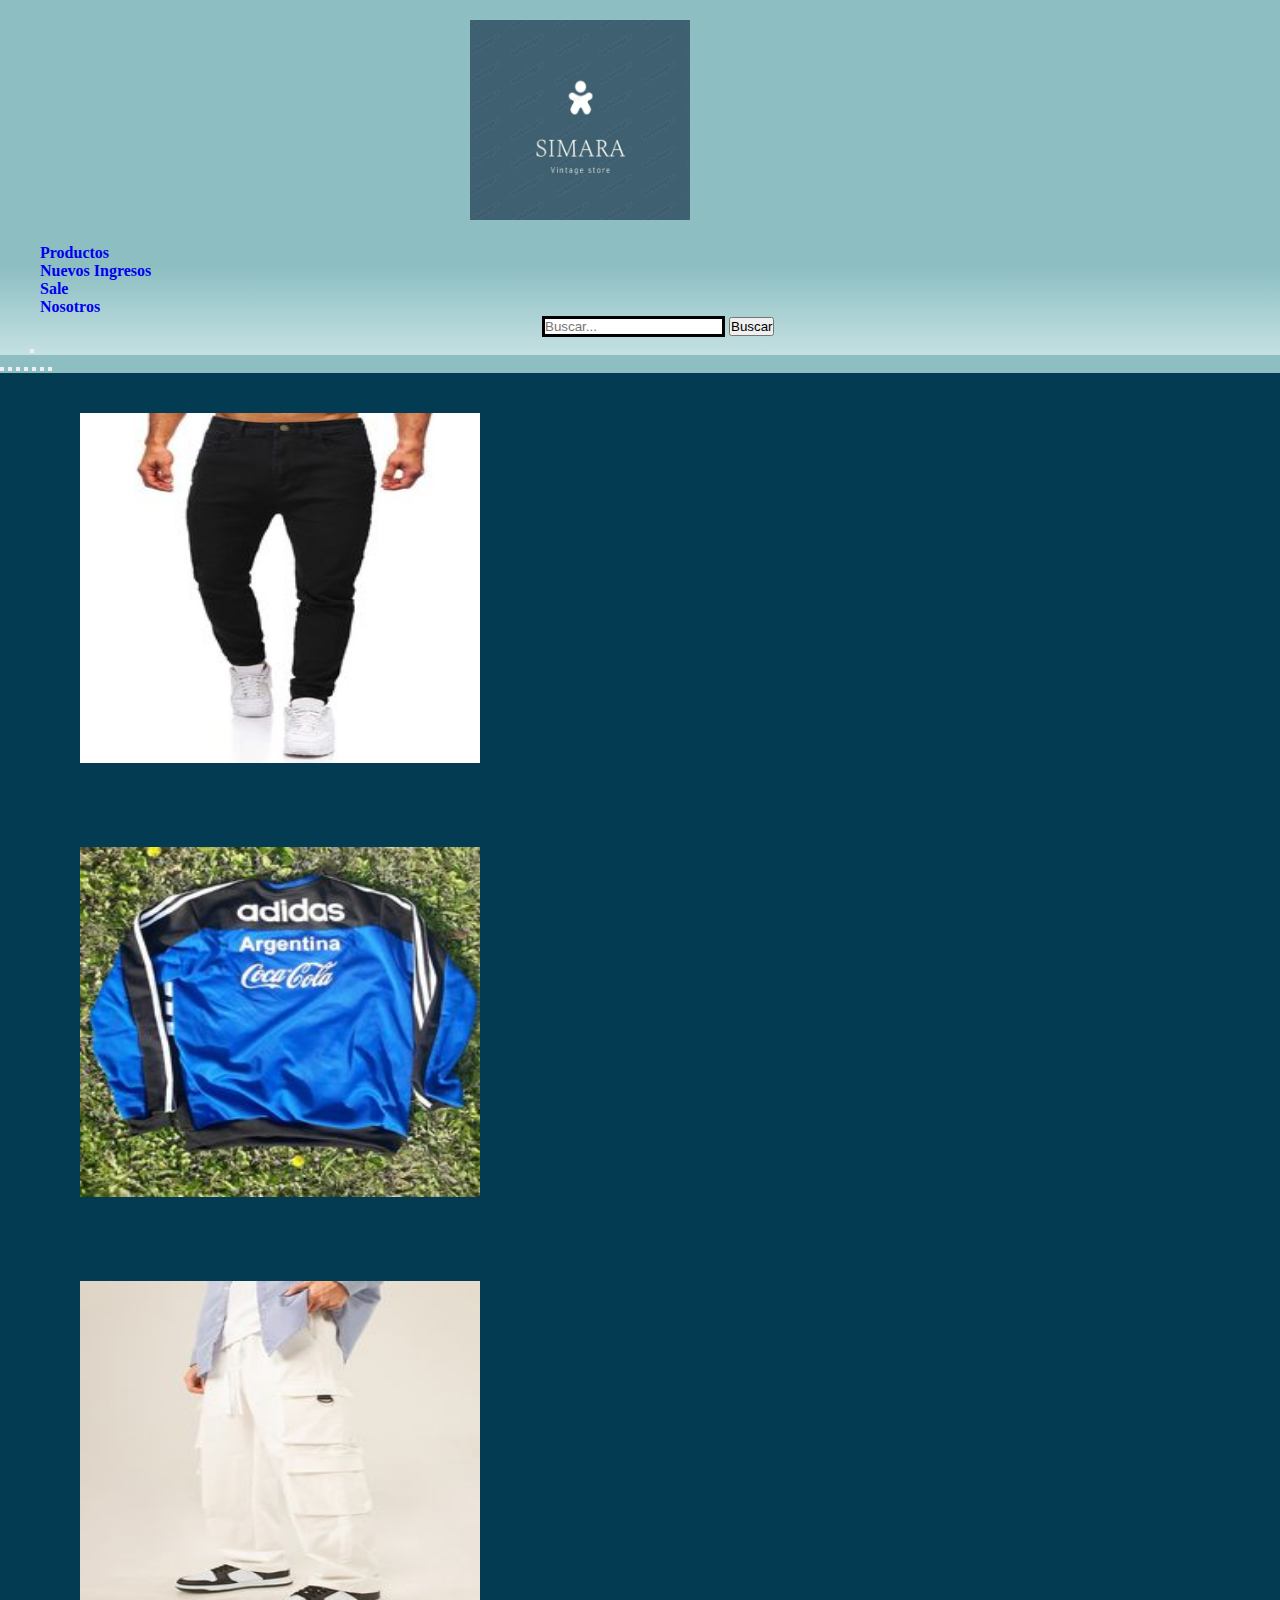
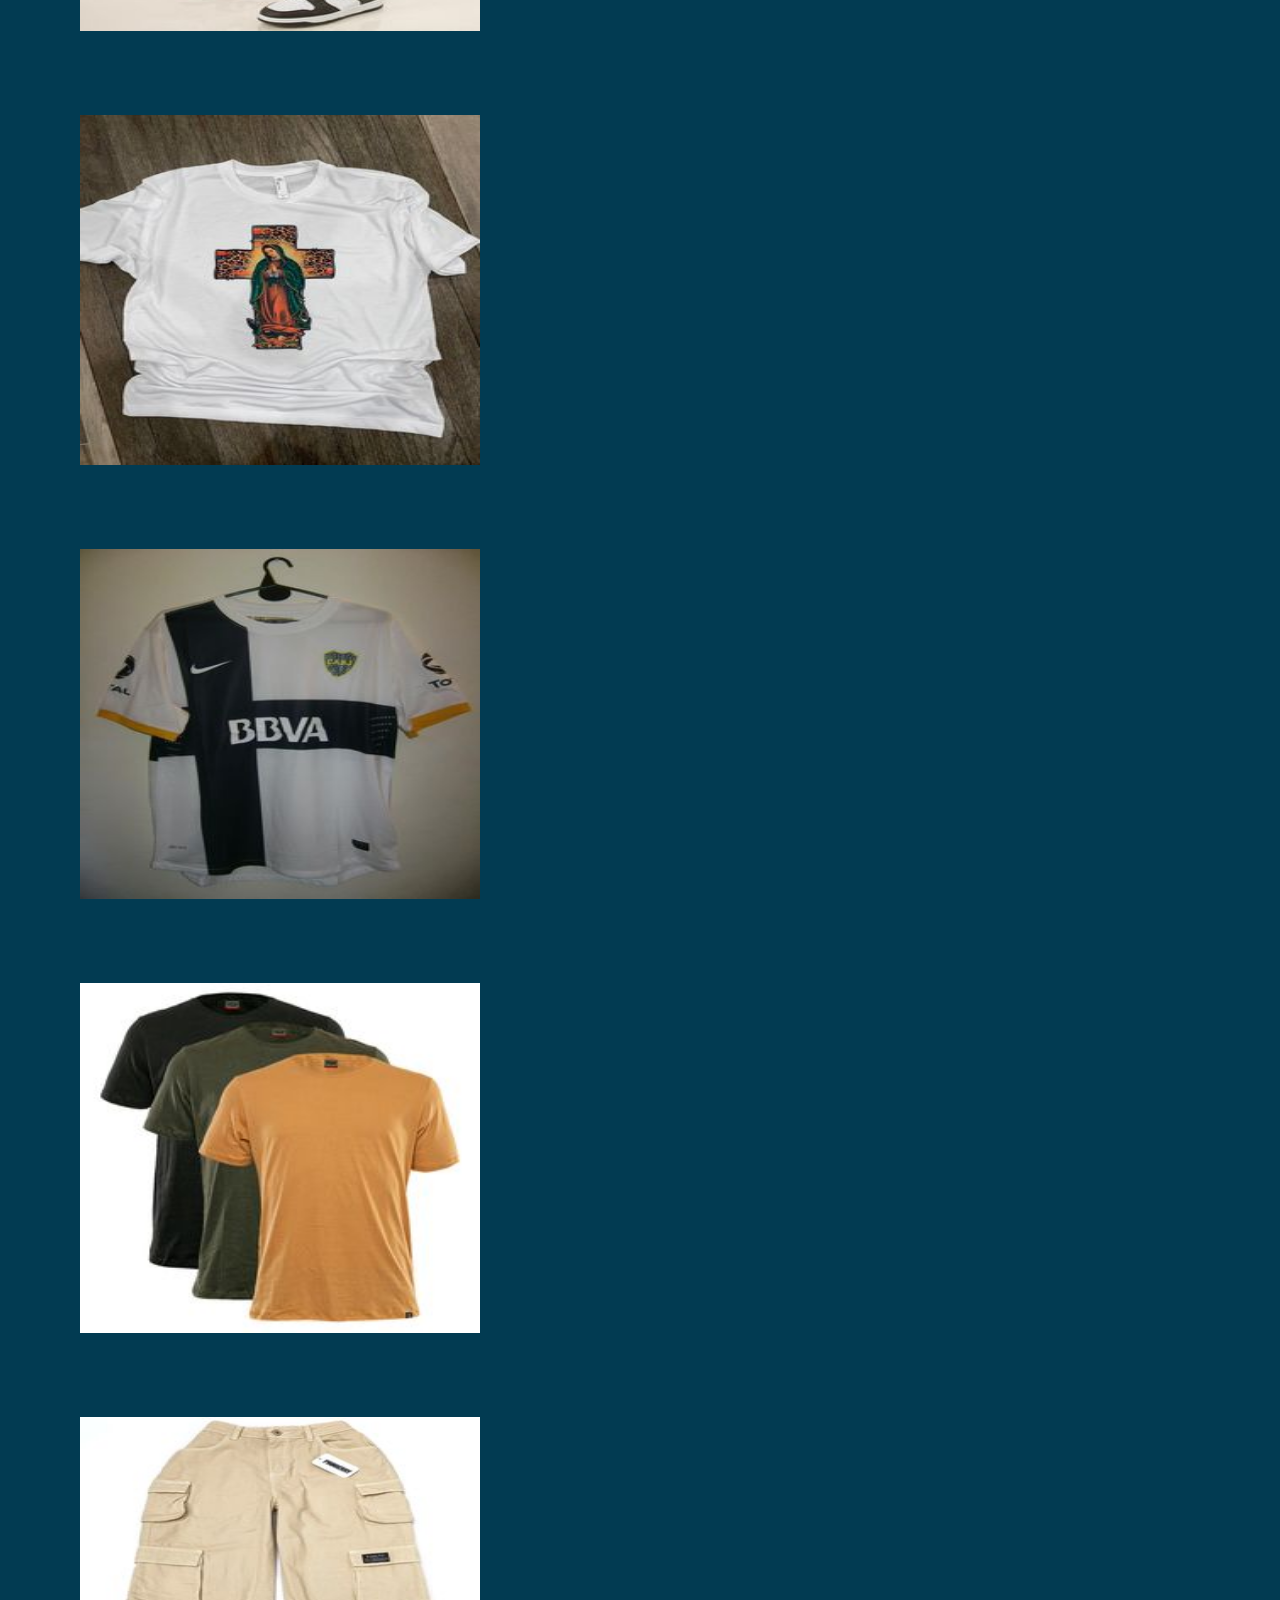
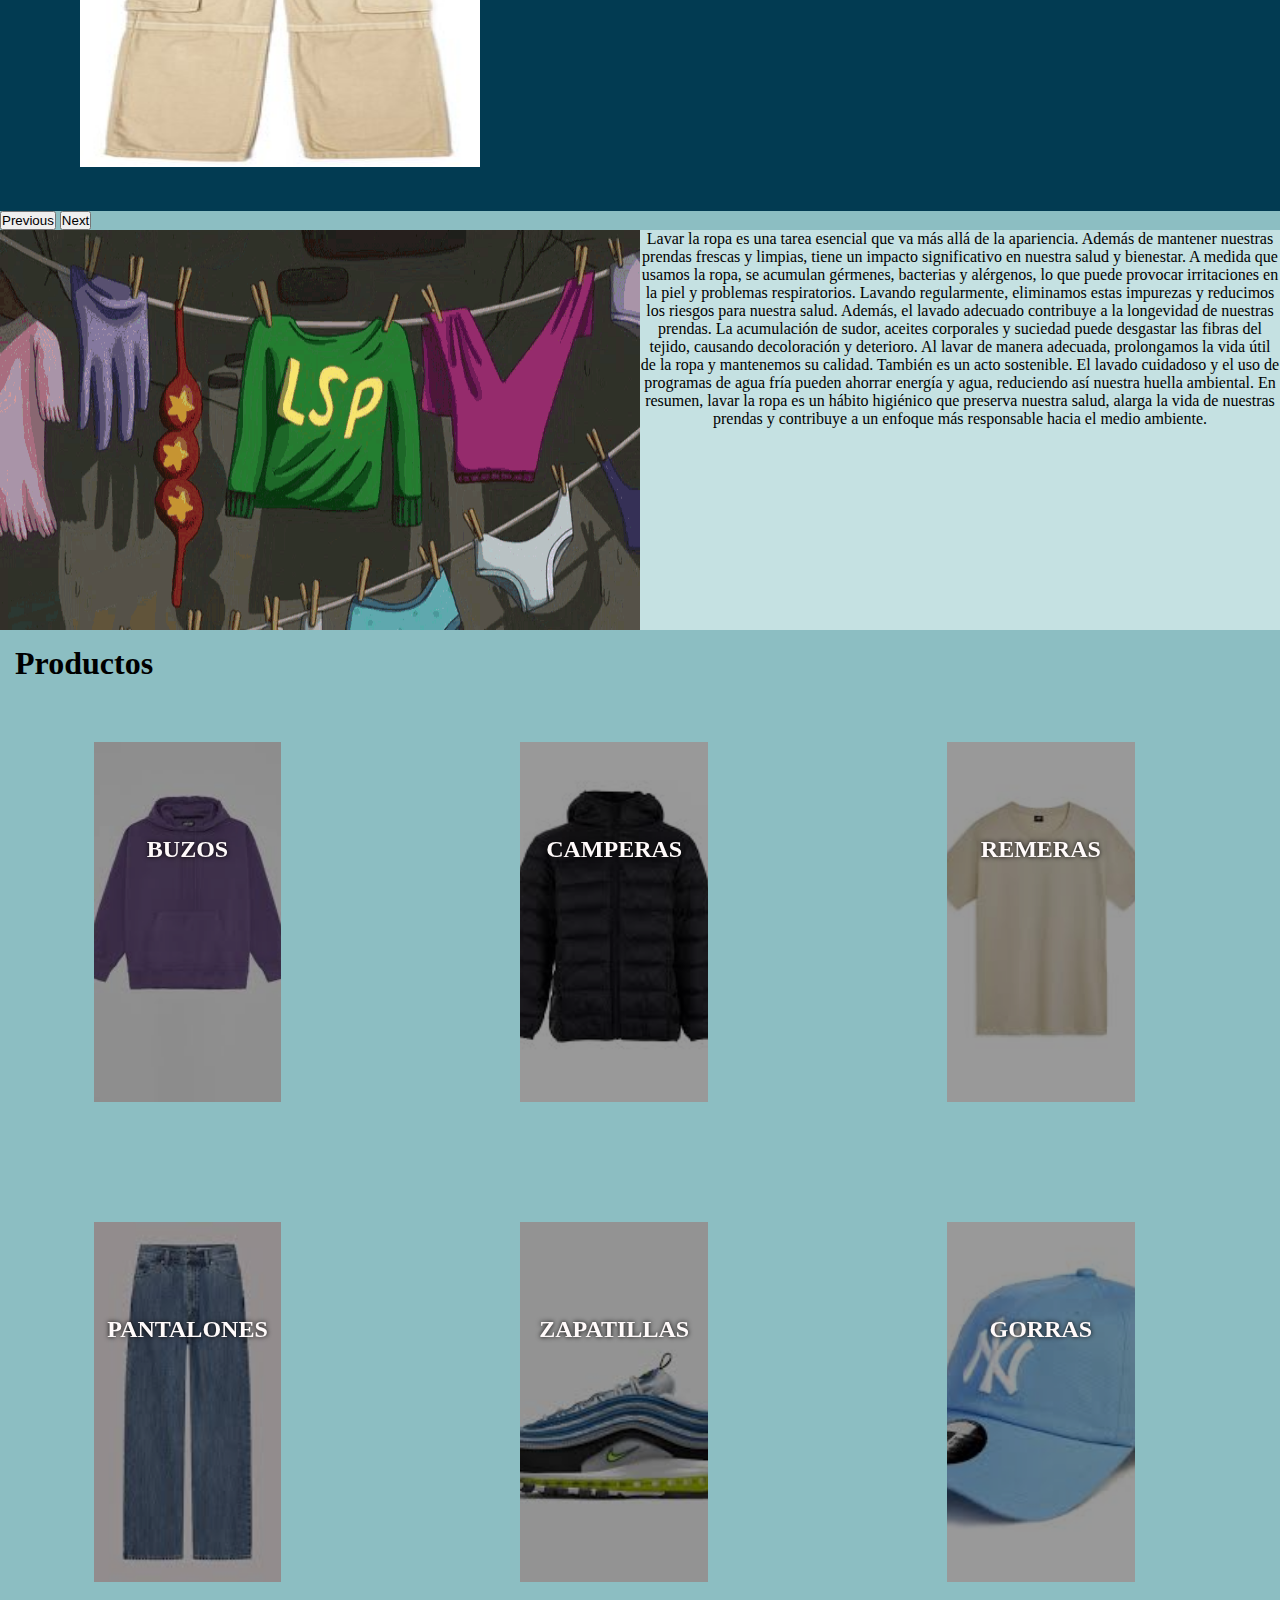
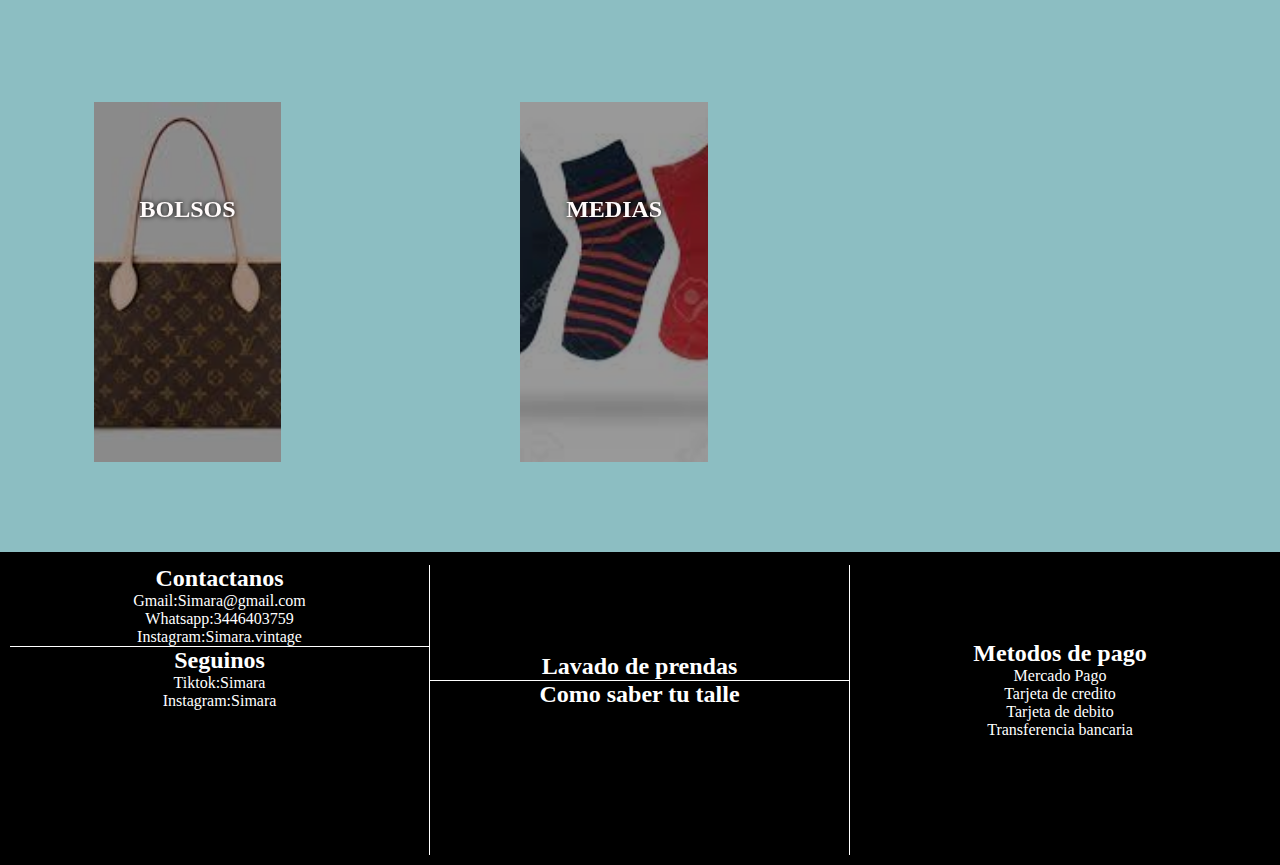
<file: index.html>
<!DOCTYPE html>
<html>
<head>
    <meta charset='utf-8'>
    <meta http-equiv="X-UA-Compatible" content="IE=edge">
    <meta name="viewport" content="width=device-width, initial-scale=1.0">
    <link href="https://cdn.jsdelivr.net/npm/bootstrap@5.3.0/dist/css/bootstrap.min.css"  rel="stylesheet" integrity="sha384-9ndCyUaIbzAi2FUVXJi0CjmCapSmO7SnpJef0486qhLnuZ2cdeRhO02iuK6FUUVM" crossorigin="anonymous">
    <link rel="stylesheet" href="./css/style.css">
    <meta name="description" content="Simara Vintage es una feria virtual que ofrece ropa americana entre buzos, camperas, remeras.">
    <title>Simara Vintage | La mejor ropa vintage de Argentina | Buzos Camperas Remeras Pantalones Zapatillas | Feria Americana | Indumentaria | Contactanos</title>

</head>
<body>
    <div class="arriba"> 
        <header class="arriba_header">
            <h1 class="clipped">Simara </h1>
            <div class="arriba_header_imagen">
                <a href="./index.html"> <img class="arriba_header_imagen_logo" src="./imagenes/logo/logo.jpg" alt="logo de la marca de ropa Simara"></a>
            </div>

        </header>
        <!-- Barra de navegacion -->
    <section class="nav">
        <nav class="navbar navbar-expand-lg">
            <div class="collapse navbar-collapse" id="navbarTogglerDemo03">
            <ul class="navbar-nav me-auto mb-2 mb-lg-0 ">
                <li class="nav-item">
                <a class="nav-link" aria-current="page" href="./pages/productos.html">Productos</a>
                </li>
                <li class="nav-item">
                <a class="nav-link" href="./pages/nuevosingresos.html">Nuevos Ingresos</a>
                </li>
                <li class="nav-item">
                <a class="nav-link" href="./pages/sale.html">Sale</a>
                </li>
                <li class="nav-item">
                <a class="nav-link" href="./pages/sobrenosotros.html">Nosotros</a>
                </li>
            </ul>
            <form class="d-flex" role="search">
                <input class="form-control me-2" type="search" placeholder="Buscar..." aria-label="Search">
                <button class="btn  btn-outline-dark" type="submit">Buscar</button>
                </form>
            </div>
            <button class="navbar-toggler" type="button" data-bs-toggle="collapse" data-bs-target="#navbarTogglerDemo03" aria-controls="navbarTogglerDemo03" aria-expanded="false" aria-label="Toggle navigation">
                <span class="navbar-toggler-icon"></span>
            </button>
                
            </div>
        </nav>
    </section>       
    </div>
    <main>
        <!-- carousel -->
        <h1 class="clipped">Carousel de ropa</h1>
        <div id="carouselExampleInterval" class="carousel slide" data-bs-ride="carousel">
            <div class="carousel-indicators">
                <button type="button" data-bs-target="#carouselExampleInterval" data-bs-slide-to="0" class="active" aria-current="true" aria-label="Slide 1"></button>
                <button type="button" data-bs-target="#carouselExampleInterval" data-bs-slide-to="1" aria-label="Slide 2"></button>
                <button type="button" data-bs-target="#carouselExampleInterval" data-bs-slide-to="2" aria-label="Slide 3"></button>
                <button type="button" data-bs-target="#carouselExampleInterval" data-bs-slide-to="3" aria-label="Slide 4"></button>
                <button type="button" data-bs-target="#carouselExampleInterval" data-bs-slide-to="4" aria-label="Slide 5"></button>
                <button type="button" data-bs-target="#carouselExampleInterval" data-bs-slide-to="5" aria-label="Slide 6"></button>
                <button type="button" data-bs-target="#carouselExampleInterval" data-bs-slide-to="6" aria-label="Slide 7"></button>
            </div>
            <div class="carousel-inner ">
                <div class="carousel-item  active" data-bs-interval="2000">
                    <img src="imagenes/imagenes.carousel/pantalon.jpg" class="d-block w-20 mx-auto img-fluid" alt="pantalon jean negro al cuerpo talle l disponible en ...">
                </div>
                <div class="carousel-item  " data-bs-interval="2000">
                    <img src="imagenes/imagenes.carousel/buzo2.jpg" class="d-block w-20 mx-auto img-fluid" alt="buzo adidas de seleccion argenina de futbol talle xl disponible en ...">
                </div>
                <div class="carousel-item  " data-bs-interval="2000">
                    <img src="imagenes/imagenes.carousel/pantalon2.jpg" class="d-block w-20 mx-auto img-fluid" alt="pantalon cargo blanco oversize talle 38">
                </div>
                <div class="carousel-item " data-bs-interval="2000">
                    <img src="imagenes/imagenes.carousel/remera3.jpg" class="d-block w-20 mx-auto img-fluid " alt="remera de la virgen talle m disponible en ...">
                </div>
                <div class="carousel-item " data-bs-interval="2000">
                    <img src="imagenes/imagenes.carousel/remera2.jpg" class="d-block w-20 mx-auto img-fluid" alt="remera de boca juniors">
                </div>
                <div class="carousel-item " data-bs-interval="2000">
                    <img src="imagenes/imagenes.carousel/remera.jpg" class="d-block w-20 mx-auto img-fluid" alt="remeras basicas disponibilidad de cualquier color">
                </div>
                <div class="carousel-item " data-bs-interval="2000">
                    <img src="imagenes/imagenes.carousel/pantalon3.jpg" class="d-block w-20 mx-auto img-fluid" alt="pantalon cargo beige talle 42">
                </div>
            </div>
            <button class="carousel-control-prev carousel-control-color: black; " type="button" data-bs-target="#carouselExampleInterval"   data-bs-slide="prev">
                <span class="carousel-control-prev-icon" aria-hidden="true"></span>
                <span class="visually-hidden">Previous</span>
            </button>
            <button class="carousel-control-next" type="button" data-bs-target="#carouselExampleInterval"  data-bs-slide="next">
                <span class="carousel-control-next-icon" aria-hidden="true"></span>
                <span class="visually-hidden">Next</span>
            </button>
        </div>

        <!-- seccion de video gif -->

    <section class="gif">
        <h1 class="clipped">Gif de Lavado de ropa</h1>
        <img src="./imagenes/gif/lavando-ropa-hora-de-aventura.gif" alt="Video de lavado de ropa ">
        <p class="gif_texto">Lavar la ropa es una tarea esencial que va más allá de la apariencia. Además de mantener nuestras prendas frescas y limpias, tiene un impacto significativo en nuestra salud y bienestar. A medida que usamos la ropa, se acumulan gérmenes, bacterias y alérgenos, lo que puede provocar irritaciones en la piel y problemas respiratorios. Lavando regularmente, eliminamos estas impurezas y reducimos los riesgos para nuestra salud. Además, el lavado adecuado contribuye a la longevidad de nuestras prendas. La acumulación de sudor, aceites corporales y suciedad puede desgastar las fibras del tejido, causando decoloración y deterioro. Al lavar de manera adecuada, prolongamos la vida útil de la ropa y mantenemos su calidad. También es un acto sostenible. El lavado cuidadoso y el uso de programas de agua fría pueden ahorrar energía y agua, reduciendo así nuestra huella ambiental. En resumen, lavar la ropa es un hábito higiénico que preserva nuestra salud, alarga la vida de nuestras prendas y contribuye a un enfoque más responsable hacia el medio ambiente.</p>
    </section>

    <!-- seccion de productos.index -->

    <section class="productos_section">
    <h1 class="productos_titulo">Productos</h1>
    <div class="productos">
        <section class="productos_galeria">
            <div class="productos_index">
            <div class="productos_index_buzos ">
                <a href="" ><h2>BUZOS</h2></a>
            </div>
            </div>
            <div class="productos_index" >
            <div class="productos_index_camperas">
                <a href=""><h2>CAMPERAS</h2></a>
            </div>
            </div>
            <div class="productos_index">
            <div class="productos_index_remeras">
                <a href=""><h2>REMERAS</h2></a>
            </div>
            </div>
            
            <div class="productos_index">
            <div class="productos_index_pantalones">
                <a href=""><h2>PANTALONES</h2></a>
            </div>
            </div>
            
            <div class="productos_index">
            <div class="productos_index_zapatillas">
                <a href=""><h2>ZAPATILLAS</h2></a>
            </div>
            </div>
            
            <div class="productos_index">
            <div class="productos_index_gorras">
                <a href=""><h2>GORRAS</h2></a>
            </div>
            </div>
            
            <div class="productos_index">
            <div class="productos_index_bolsos">
                <a href=""><h2>BOLSOS</h2></a>
            </div>
            </div>
            
            <div  class="productos_index">
            <div class="productos_index_medias">
                <a  href=""><h2>MEDIAS</h2></a>
            </div>
            </div>
        </section>
    </div>
    </section>

    <!-- footer -->

    <footer class="footer">
        <h1 class="clipped">Footer</h1>

        <section class="footer_primerafila">
        <div class="contactanos">

            <h2>Contactanos</h2>

            <ul>
                <li class="footer_decoracion">Gmail:Simara@gmail.com</li>
                <li class="footer_decoracion">Whatsapp:3446403759</li>
                <li class="footer_decoracion">Instagram:Simara.vintage</li>
            </ul>

        </div>



        <div class="seguinos">
            <h2>Seguinos</h2>
            <ul>
                <li class="footer_decoracion"><a class="footer_decoracion" href="">Tiktok:Simara</a></li>
                <li class="footer_decoracion"><a class="footer_decoracion" href="">Instagram:Simara</a></li>
            </ul>

        </div>
        </section>
        <section class="footer_segundafila">
        <div class="lavado">
            <h2><a class="footer_decoracion" href="">Lavado de prendas</a></h2>
        </div>

        <div class="talle">
            <h2><a class="footer_decoracion" href="">Como saber tu talle</a></h2>
        </div>
        </section>

        <div class="metodosdepago">
            <h2>Metodos de pago</h2>

            <ul>
                <li class="footer_decoracion">Mercado Pago</li>
                <li class="footer_decoracion">Tarjeta de credito</li>
                <li class="footer_decoracion">Tarjeta de debito</li>
                <li class="footer_decoracion">Transferencia bancaria</li>
            </ul>
        </div>

    
    
    </footer>
    
    
    </main>
    
    <script src="https://cdn.jsdelivr.net/npm/bootstrap@5.3.0/dist/js/bootstrap.bundle.min.js" integrity="sha384-geWF76RCwLtnZ8qwWowPQNguL3RmwHVBC9FhGdlKrxdiJJigb/j/68SIy3Te4Bkz" crossorigin="anonymous"></script>
    
</body>
</html>
</file>
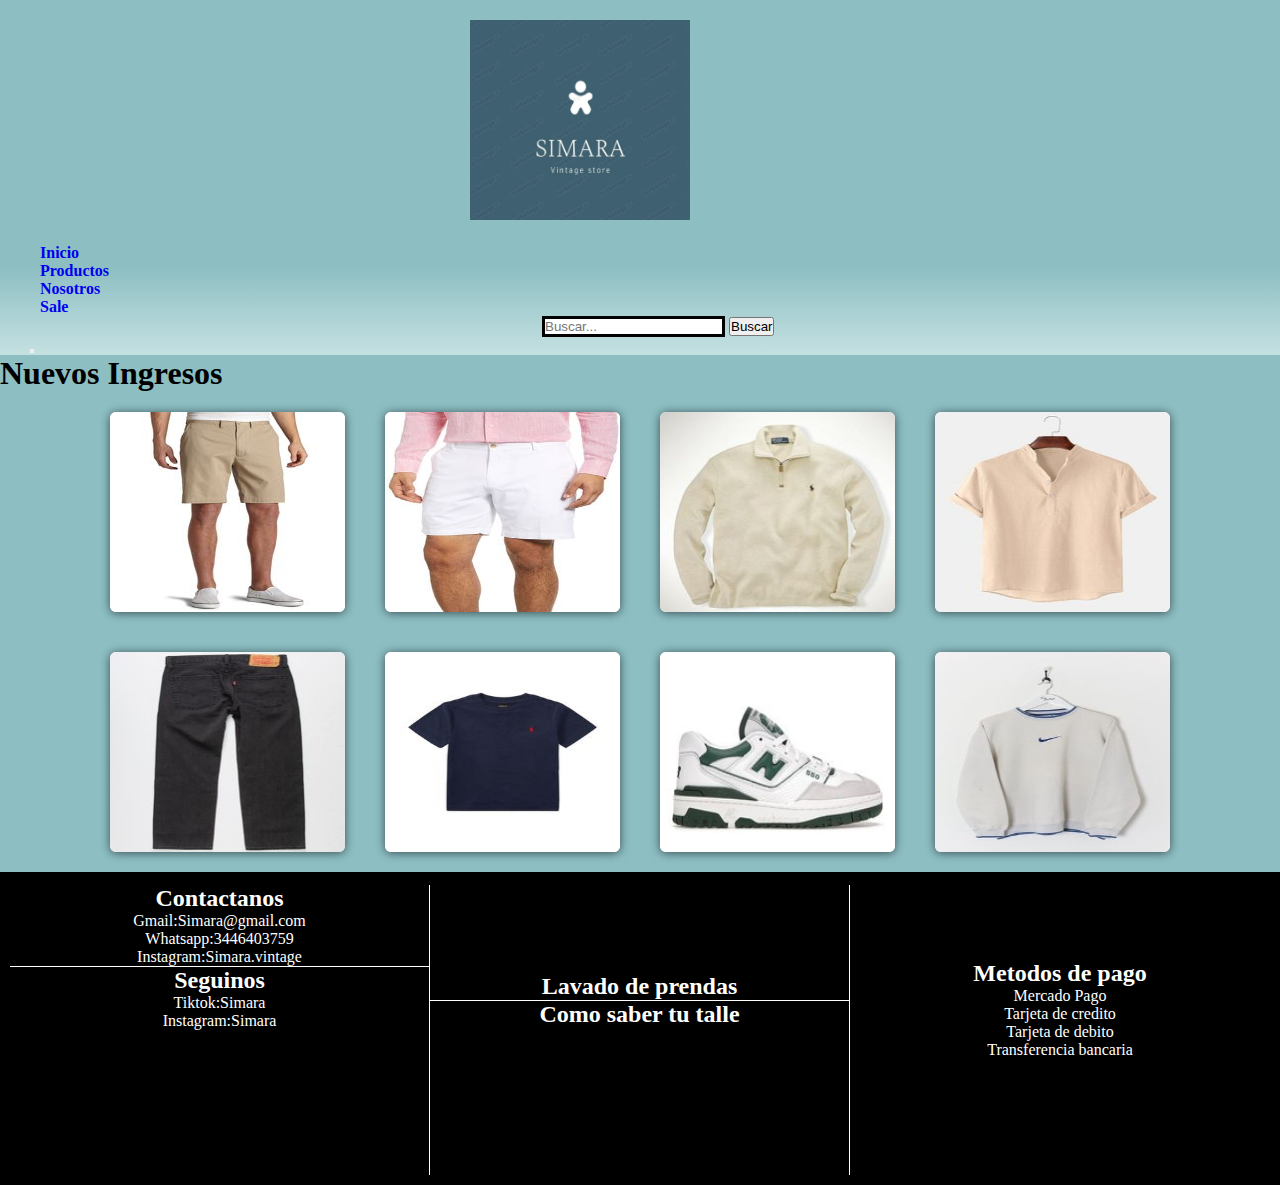
<file: pages/nuevosingresos.html>
<!DOCTYPE html>
<html>
<head>
    <meta charset='utf-8'>
    <meta http-equiv="X-UA-Compatible" content="IE=edge">
    <meta name="viewport" content="width=device-width, initial-scale=1.0">
    <link href="https://cdn.jsdelivr.net/npm/bootstrap@5.3.0/dist/css/bootstrap.min.css"  rel="stylesheet" integrity="sha384-9ndCyUaIbzAi2FUVXJi0CjmCapSmO7SnpJef0486qhLnuZ2cdeRhO02iuK6FUUVM" crossorigin="anonymous">
    <link rel="stylesheet" href="../css/style.css">
    <meta name="description" content="Simara Vintage es una feria virtual que ofrece ropa americana entre buzos, camperas, remeras.">
    <title>Simara Vintage | La mejor ropa vintage de Argentina | Nuevos ingresos de indumentaria | Buzos Remeras Camperas Pantalones Zapatillas</title>

</head>
<body>
    <div class="arriba">
        <header class="arriba_header">
            <h1 class="clipped">Simara </h1>
            <div class="arriba_header_imagen">
                <a href="../index.html"> <img class="arriba_header_imagen_logo" src="../imagenes/logo/logo.jpg" alt="logo de la marca de ropa Simara"></a>
            </div>

        </header>
        <!-- Barra de navegacion -->
        <section class="nav">
        <h1 class="clipped">Barra de Navegacion</h1>
        <nav class="navbar navbar-expand-lg">
            <div class="collapse navbar-collapse" id="navbarTogglerDemo03">
                <ul class="navbar-nav me-auto mb-2 mb-lg-0 ">
                <li class="nav-item">
                    <a class="nav-link" aria-current="page" href="../index.html">Inicio</a>
                </li>
                <li class="nav-item">
                    <a class="nav-link" href="./productos.html">Productos</a>
                </li>
                <li class="nav-item">
                    <a class="nav-link" href="./sobrenosotros.html">Nosotros</a>
                </li>
                <li class="nav-item">
                    <a class="nav-link" href="./sale.html">Sale</a>
                </li>
                </ul>

                <form class="d-flex" role="search">
                    <input class="form-control me-2" type="search" placeholder="Buscar..." aria-label="Search">
                    <button class="btn  btn-outline-dark" type="submit">Buscar</button>
                </form>
            </div>
            <button class="navbar-toggler" type="button" data-bs-toggle="collapse" data-bs-target="#navbarTogglerDemo03" aria-controls="navbarTogglerDemo03" aria-expanded="false" aria-label="Toggle navigation">
                    <span class="navbar-toggler-icon"></span>
                </button>
                
            </div>
        </nav>
    </section>       
    </div>        
        
    <main>
        <section>
        <h1>Nuevos Ingresos</h1>
        <div class="ropa"> 
            <div class="tarjeta"> 
                <figure>
                    <img src="../imagenes/nuevos.ingresos/bermuda-nautica.jpg"  alt="bermuda nautica beige talle 40 $9.000">
                </figure>
                <div class="color">
                    <h2>Bermuda Nautica</h2>
                    <h3>Beige</h3>
                    <h3>Talle:40</h3>
                    <h4>$9.000</h4>
                    <a href="" class="color_a">Comprar</a>
                </div>
            </div>
            <div class="tarjeta"> 
                <figure>  
                    <img src="../imagenes/nuevos.ingresos/bermuda-polo.jpg"  alt="bermuda polo blanco talle 44 $10.000">
                </figure>
                <div class="color">
                    <h2>Bermuda Polo</h2>
                    <h3>Blanco</h3>
                    <h3>Talle:44</h3>
                    <h4>$10.000</h4>
                    <a href="" class="color_a">Comprar</a>
                </div>
            </div>
            <div class="tarjeta"> 
                <figure>  
                    <img src="../imagenes/nuevos.ingresos/campera-polo.jpg"  alt="campera polo blanco talle xl $23.000">
                </figure>
                <div class="color">
                    <h2>Campera Polo</h2>
                    <h3>Blanco</h3>
                    <h3>Talle:XL</h3>
                    <h4>$23.000</h4>
                    <a href="" class="color_a">Comprar</a>
                </div>
            </div>
            <div class="tarjeta"> 
                <figure>  
                    <img src="../imagenes/nuevos.ingresos/chomba-kevingston.jpg"  alt="chomba kevingston rosa talle m $17.000">
                </figure>
                <div class="color">
                    <h2>Chomba Kevingston</h2>
                    <h3>Rosa</h3>
                    <h3>Talle:M</h3>
                    <h4>$17.000</h4>
                    <a href="" class="color_a">Comprar</a>
                </div>
            </div>
            <div class="tarjeta"> 
                <figure>  
                    <img src="../imagenes/nuevos.ingresos/jean-levis.jpg"  alt="jean levis negro talle 44 $14.000">
                </figure>
                <div class="color">
                    <h2>Jean Levis</h2>
                    <h3>Negro</h3>
                    <h3>Talle:44</h3>
                    <h4>$14.000</h4>
                    <div class="div_a">
                    <a href="" class="color_a">Comprar</a>
                    </div>
                </div>
            </div>
            <div class="tarjeta"> 
                <figure>  
                    <img src="../imagenes/nuevos.ingresos/remera-polo.jpg"  alt="remera polo azul oscuro talle l $10.000">
                </figure>  
                <div class="color">
                    <h2>Remera Polo</h2>
                    <h3>Azul Oscuro</h3>
                    <h3>Talle:L</h3>
                    <h4>$10.000</h4>
                    <div class="div_a">
                    <a href="" class="color_a">Comprar</a>
                    </div>
                </div>
            </div>
            <div class="tarjeta"> 
                <figure>  
                    <img src="../imagenes/nuevos.ingresos/zapatillas-newbalance.jpg"  alt="zapatilla new balance talle 44 $25.000">
                </figure>
                <div class="color">
                    <h2>Zapatillas New Balance</h2>
                    <h3>Talle:43</h3>
                    <h4>$25.000</h4>
                    <div class="div_a">
                    <a href="" class="color_a">Comprar</a>
                    </div>
                </div>
            </div>
            <div class="tarjeta"> 
                <figure>  
                    <img src="../imagenes/nuevos.ingresos/buzov-nike.jpg"  alt="buzo nike blanco talle l $21.000">
                </figure>
                <div class="color">
                    <h2>Buzo Nike</h2>
                    <h3>Blanco</h3>
                    <h3>Talle:L</h3>
                    <h4>$21.000</h4>
                    <div class="div_a">
                        <a href="" class="color_a">Comprar</a>
                    </div>
                </div>
            </div>
            
        </section>
    </main>

    <!-- footer -->
    
    <footer class="footer">
        <h1 class="clipped">Footer</h1>

        <section class="footer_primerafila">
        <div class="contactanos">

            <h2>Contactanos</h2>

            <ul>
                <li class="footer_decoracion">Gmail:Simara@gmail.com</li>
                <li class="footer_decoracion">Whatsapp:3446403759</li>
                <li class="footer_decoracion">Instagram:Simara.vintage</li>
            </ul>

        </div>



        <div class="seguinos">
            <h2>Seguinos</h2>
            <ul>
                <li class="footer_decoracion"><a class="footer_decoracion" href="">Tiktok:Simara</a></li>
                <li class="footer_decoracion"><a class="footer_decoracion" href="">Instagram:Simara</a></li>
            </ul>

        </div>
        </section>
        <section class="footer_segundafila">
        <div class="lavado">
            <h2><a class="footer_decoracion" href="">Lavado de prendas</a></h2>
        </div>

        <div class="talle">
            <h2><a class="footer_decoracion" href="">Como saber tu talle</a></h2>
        </div>
        </section>

        <div class="metodosdepago">
            <h2>Metodos de pago</h2>

            <ul>
                <li class="footer_decoracion">Mercado Pago</li>
                <li class="footer_decoracion">Tarjeta de credito</li>
                <li class="footer_decoracion">Tarjeta de debito</li>
                <li class="footer_decoracion">Transferencia bancaria</li>
            </ul>
        </div>

    </footer>


    <script src="https://cdn.jsdelivr.net/npm/bootstrap@5.3.0/dist/js/bootstrap.bundle.min.js" integrity="sha384-geWF76RCwLtnZ8qwWowPQNguL3RmwHVBC9FhGdlKrxdiJJigb/j/68SIy3Te4Bkz" crossorigin="anonymous"></script>
    

</body>
</html>
</file>
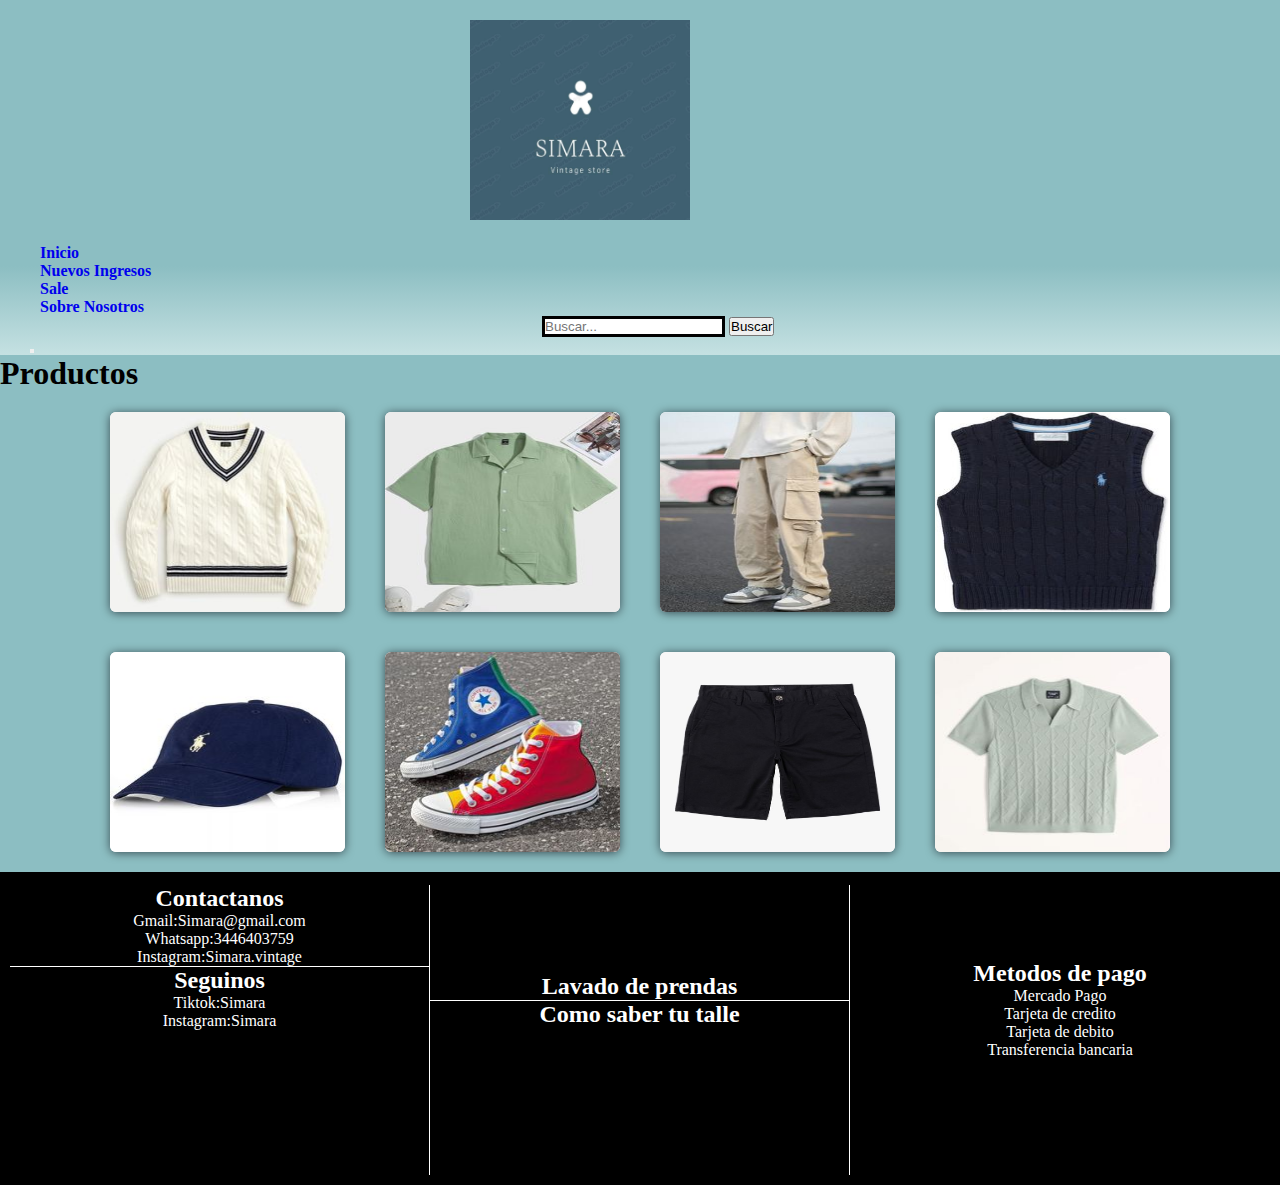
<file: pages/productos.html>
<!DOCTYPE html>
<html>
<head>
    <meta charset='utf-8'>
    <meta http-equiv="X-UA-Compatible" content="IE=edge">
    <meta name="viewport" content="width=device-width, initial-scale=1.0">
    <link href="https://cdn.jsdelivr.net/npm/bootstrap@5.3.0/dist/css/bootstrap.min.css"  rel="stylesheet" integrity="sha384-9ndCyUaIbzAi2FUVXJi0CjmCapSmO7SnpJef0486qhLnuZ2cdeRhO02iuK6FUUVM" crossorigin="anonymous">
    <link rel="stylesheet" href="../css/style.css">
    <meta name="description" content="Simara Vintage es una feria virtual que ofrece ropa americana entre buzos, camperas, remeras.">
    <title>Simara Vintage | La mejor ropa vintage de Argentina | Productos de indumentaria | Buzos Remeras Camperas Pantalones Zapatillas</title>

</head>
<body>
    <div class="arriba">
        <header class="arriba_header">
            <h1 class="clipped">Simara </h1>
            <div class="arriba_header_imagen">
                <a href="../index.html"> <img class="arriba_header_imagen_logo" src="../imagenes/logo/logo.jpg" alt="logo de la marca de ropa Simara"></a>
            </div>

        </header>
    <section class="nav">
        <!-- Barra de navegacion -->
        <h1 class="clipped">Barra de Navegacion</h1>
        <nav class="navbar navbar-expand-lg">
            <div class="collapse navbar-collapse" id="navbarTogglerDemo03">
                <ul class="navbar-nav me-auto mb-2 mb-lg-0 ">
                <li class="nav-item">
                    <a class="nav-link" aria-current="page" href="../index.html">Inicio</a>
                </li>
                <li class="nav-item">
                    <a class="nav-link" href="./nuevosingresos.html">Nuevos Ingresos</a>
                </li>
                <li class="nav-item">
                    <a class="nav-link" href="./sale.html">Sale</a>
                </li>
                <li class="nav-item">
                    <a class="nav-link" href="./sobrenosotros.html">Sobre Nosotros</a>
                </li>
                
                </ul>

                <form class="d-flex" role="search">
                    <input class="form-control me-2" type="search" placeholder="Buscar..." aria-label="Search">
                    <button class="btn  btn-outline-dark" type="submit">Buscar</button>
                </form>
            </div>
                <button class="navbar-toggler" type="button" data-bs-toggle="collapse" data-bs-target="#navbarTogglerDemo03" aria-controls="navbarTogglerDemo03" aria-expanded="false" aria-label="Toggle navigation">
                    <span class="navbar-toggler-icon"></span>
                </button>
                
            </div>
        </nav>
    </section>       
    </div>      
    
    <!-- productos-->

    <main>
        <section>
        <h1>Productos</h1>
            <div class="ropa"> 
            <div class="tarjeta"> 
                <figure>
                    <img src="../imagenes/productos/buzo-cuellov.jpg"  alt="buzo polo cuello V talle xl $23.000">
                </figure>
                <div class="color">
                    <h2>Buzo Polo</h2>
                    <h3>Blanco</h3>
                    <h3>Talle:XL</h3>
                    <h4>$23.000</h4>
                    <a href="" class="color_a">Comprar</a>
                </div>
            </div>
            <div class="tarjeta"> 
                <figure>  
                    <img src="../imagenes/productos/camisa-verde.jpg"  alt="camisa verde rip curl talle s $10.000">
                </figure>
                <div class="color">
                    <h2>Camisa Rip Curl</h2>
                    <h3>Verde</h3>
                    <h3>Talle:S</h3>
                    <h4>$10.000</h4>
                    <a href="" class="color_a">Comprar</a>
                </div>
            </div>
            <div class="tarjeta"> 
                <figure>  
                    <img src="../imagenes/productos/cargo-beige.jpg"  alt="cargo pampero beige talle 44 $13.000">
                </figure>
                <div class="color">
                    <h2>Cargo Pampero</h2>
                    <h3>Beige</h3>
                    <h3>Talle:44</h3>
                    <h4>$13.000</h4>
                    <a href="" class="color_a">Comprar</a>
                </div>
            </div>
            <div class="tarjeta"> 
                <figure>  
                    <img src="../imagenes/productos/chaleco-polo.jpg"  alt="chaleco polo azul marino talle l $17.000">
                </figure>
                <div class="color">
                    <h2>Chaleco Polo</h2>
                    <h3>Azul Oscuro</h3>
                    <h3>Talle:L</h3>
                    <h4>$17.000</h4>
                    <a href="" class="color_a">Comprar</a>
                </div>
            </div>
            <div class="tarjeta"> 
                <figure>  
                    <img src="../imagenes/productos/gorra-polo.jpg"  alt=" gorra polo azul marino talle m $14.000">
                </figure>
                <div class="color">
                    <h2>Gorra Polo</h2>
                    <h3>Azul Marino</h3>
                    <h3>Talle:M</h3>
                    <h4>$14.000</h4>
                    <div class="div_a">
                    <a href="" class="color_a">Comprar</a>
                    </div>
                </div>
            </div>
            <div class="tarjeta"> 
                <figure>  
                    <img src="../imagenes/productos/zapatillas-converse.jpg"  alt="zapatillas converse varios colores talle 44 $33.000">
                </figure>  
                <div class="color">
                    <h2>Zapatillas Converse</h2>
                    <h3>Talle:44</h3>
                    <h4>$33.000</h4>
                    <div class="div_a">
                    <a href="" class="color_a">Comprar</a>
                    </div>
                </div>
            </div>
            <div class="tarjeta"> 
                <figure>  
                    <img src="../imagenes/productos/bermuda-rvca.jpg"  alt="bermuda rvca negra talle 44 $8.000">
                </figure>
                <div class="color">
                    <h2>Bermuda RVCA</h2>
                    <h3>Negra</h3>
                    <h3>Talle:44</h3>
                    <h4>$8.000</h4>
                    <div class="div_a">
                    <a href="" class="color_a">Comprar</a>
                    </div>
                </div>
            </div>
            <div class="tarjeta"> 
                <figure>  
                    <img src="../imagenes/productos/chomba-lacoste.jpg"  alt="chomba lacoste blanca talle L $11.000">
                </figure>
                <div class="color">
                    <h2>Chomba Lacoste</h2>
                    <h3>Blanco</h3>
                    <h3>Talle:L</h3>
                    <h4>$11.000</h4>
                    <div class="div_a">
                        <a href="" class="color_a">Comprar</a>
                    </div>
                </div>
            </div>
            
        </section>
    </main>
    
    
    
    <script src="https://cdn.jsdelivr.net/npm/bootstrap@5.3.0/dist/js/bootstrap.bundle.min.js" integrity="sha384-geWF76RCwLtnZ8qwWowPQNguL3RmwHVBC9FhGdlKrxdiJJigb/j/68SIy3Te4Bkz" crossorigin="anonymous"></script>
    
</body>
</html>

<!-- footer -->
<footer class="footer">
    <h1 class="clipped">Footer</h1>

    <section class="footer_primerafila">
    <div class="contactanos">

        <h2>Contactanos</h2>

        <ul>
            <li class="footer_decoracion">Gmail:Simara@gmail.com</li>
            <li class="footer_decoracion">Whatsapp:3446403759</li>
            <li class="footer_decoracion">Instagram:Simara.vintage</li>
        </ul>

    </div>



    <div class="seguinos">
        <h2>Seguinos</h2>
        <ul>
            <li class="footer_decoracion"><a class="footer_decoracion" href="">Tiktok:Simara</a></li>
            <li class="footer_decoracion"><a class="footer_decoracion" href="">Instagram:Simara</a></li>
        </ul>

    </div>
    </section>
    <section class="footer_segundafila">
    <div class="lavado">
        <h2><a class="footer_decoracion" href="">Lavado de prendas</a></h2>
    </div>

    <div class="talle">
        <h2><a class="footer_decoracion" href="">Como saber tu talle</a></h2>
    </div>
    </section>

    <div class="metodosdepago">
        <h2>Metodos de pago</h2>

        <ul>
            <li class="footer_decoracion">Mercado Pago</li>
            <li class="footer_decoracion">Tarjeta de credito</li>
            <li class="footer_decoracion">Tarjeta de debito</li>
            <li class="footer_decoracion">Transferencia bancaria</li>
        </ul>
    </div>

</footer>
</file>
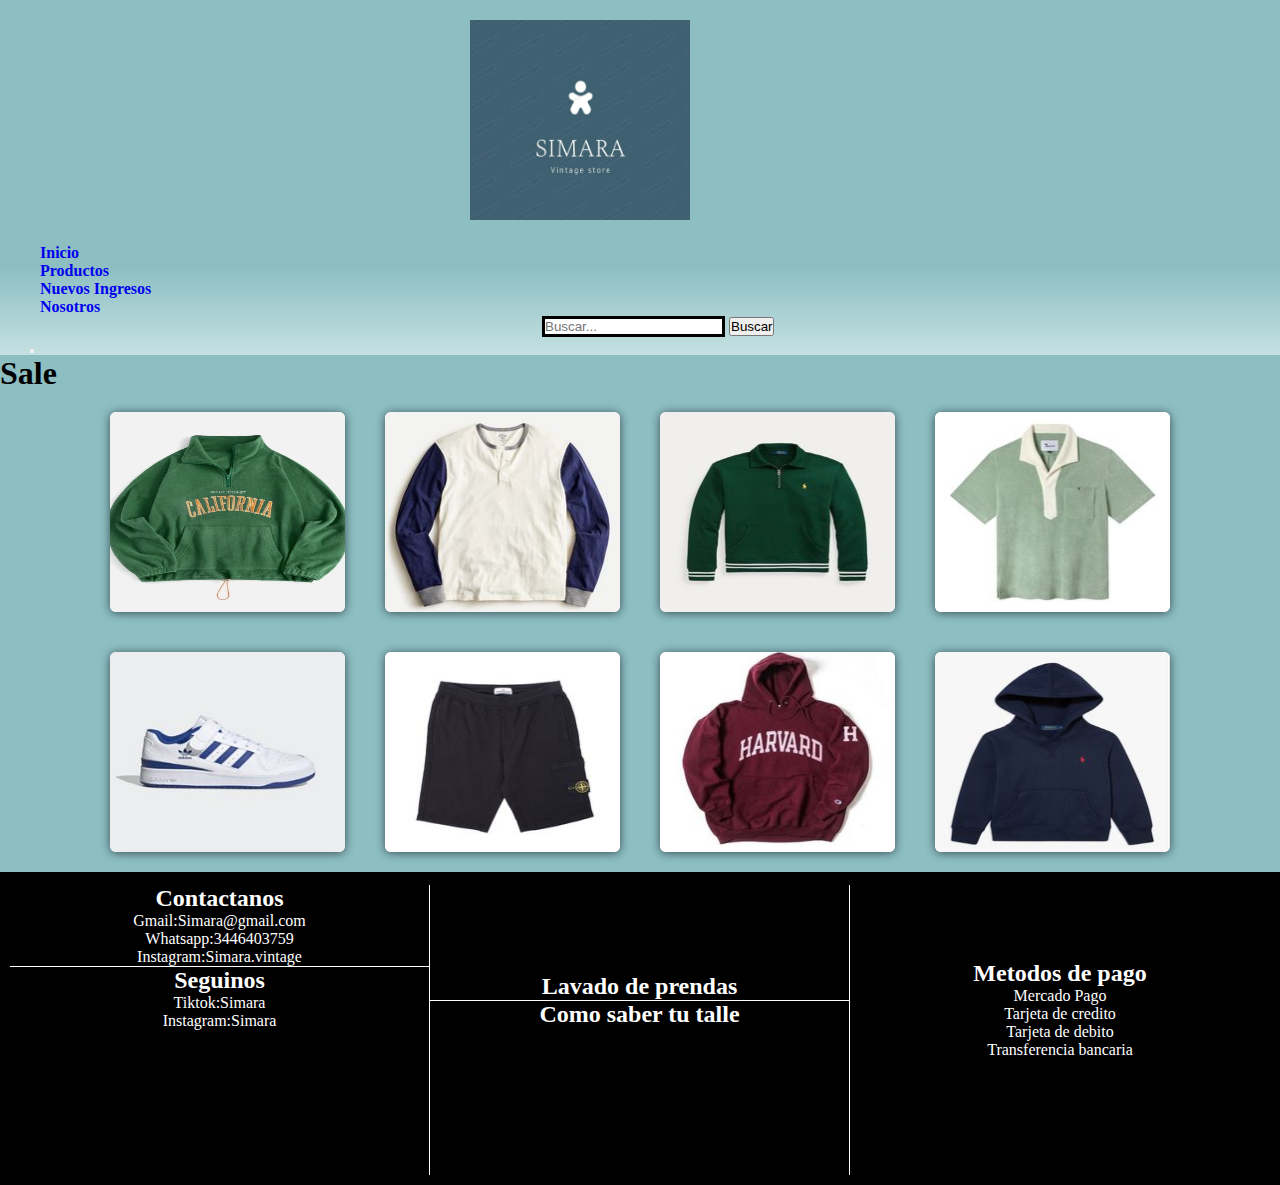
<file: pages/sale.html>
<!DOCTYPE html>
<html>
<head>
    <meta charset='utf-8'>
    <meta http-equiv="X-UA-Compatible" content="IE=edge">
    <meta name="viewport" content="width=device-width, initial-scale=1.0">
    <link href="https://cdn.jsdelivr.net/npm/bootstrap@5.3.0/dist/css/bootstrap.min.css"  rel="stylesheet" integrity="sha384-9ndCyUaIbzAi2FUVXJi0CjmCapSmO7SnpJef0486qhLnuZ2cdeRhO02iuK6FUUVM" crossorigin="anonymous">
    <link rel="stylesheet" href="../css/style.css">
    <meta name="description" content="Simara Vintage es una feria virtual que ofrece ropa americana entre buzos, camperas, remeras.">
    <title>Simara Vintage | La mejor ropa vintage de Argentina | Nuestros productos con un descuento imperdible | Buzos Remeras Camperas Pantalones Zapatillas</title>

</head>
<body>
    <div class="arriba">
        <header class="arriba_header">
            <h1 class="clipped">Simara </h1>
            <div class="arriba_header_imagen">
                <a href="../index.html"> <img class="arriba_header_imagen_logo" src="../imagenes/logo/logo.jpg" alt="logo de la marca de ropa Simara"></a>
            </div>

        </header>
        <!-- Barra de navegacion -->
    <section class="nav">
        <h1 class="clipped">Barra de Navegacion</h1>
        <nav class="navbar navbar-expand-lg">
            <div class="collapse navbar-collapse" id="navbarTogglerDemo03">
                <ul class="navbar-nav me-auto mb-2 mb-lg-0 ">
                <li class="nav-item">
                    <a class="nav-link" aria-current="page" href="../index.html">Inicio</a>
                </li>
                <li class="nav-item">
                    <a class="nav-link" href="./productos.html">Productos</a>
                </li>
                <li class="nav-item">
                    <a class="nav-link" href="./nuevosingresos.html">Nuevos Ingresos</a>
                </li>
                <li class="nav-item">
                    <a class="nav-link" href="./sobrenosotros.html">Nosotros</a>
                </li>
                </ul>

                <form class="d-flex" role="search">
                    <input class="form-control me-2" type="search" placeholder="Buscar..." aria-label="Search">
                    <button class="btn  btn-outline-dark" type="submit">Buscar</button>
                </form>
                </div>
                <button class="navbar-toggler" type="button" data-bs-toggle="collapse" data-bs-target="#navbarTogglerDemo03" aria-controls="navbarTogglerDemo03" aria-expanded="false" aria-label="Toggle navigation">
                    <span class="navbar-toggler-icon"></span>
                </button>
                
            </div>
        </nav>
    </section>       
    </div>
    <!-- sale-->
    <main>
        <section>
        <h1>Sale</h1>
            <div class="ropa"> 
            <div class="tarjeta"> 
                <figure>
                    <img src="../imagenes/sale/buzo-westcoast.jpg"  alt="buzo west coast verde talle xl $15.000">
                </figure>
                <div class="color">
                    <h2>Buzo West Coast</h2>
                    <h3>Verde</h3>
                    <h3>Talle:XL</h3>
                    <h4>$15.000</h4>
                    <h5>15% DESCUENTO</h5>
                    <a href="" class="color_a">Comprar</a>
                </div>
            </div>
            <div class="tarjeta"> 
                <figure>  
                    <img src="../imagenes/sale/campera-cotton.jpg"  alt="campera cotton blanca talle s $9.000">
                </figure>
                <div class="color">
                    <h2>Campera Cotton</h2>
                    <h3>Blanca</h3>
                    <h3>Talle:S</h3>
                    <h4>$9.000</h4>
                    <h5>10% DESCUENTO</h5>
                    <a href="" class="color_a">Comprar</a>
                </div>
            </div>                
            <div class="tarjeta"> 
                <figure>  
                    <img src="../imagenes/sale/campera-polo.jpg"  alt="campera polo verde talle l $13.000">
                </figure>
                <div class="color">
                    <h2>Campera Polo </h2>
                    <h3>Verde</h3>
                    <h3>Talle:L</h3>
                    <h4>$13.000</h4>
                    <h5>10% DESCUENTO</h5>
                    <a href="" class="color_a">Comprar</a>
                </div>
            </div>
            <div class="tarjeta"> 
                <figure>  
                    <img src="../imagenes/sale/chomba-lacoste.jpg"  alt="chomba lacoste verde talle m $17.000">
                </figure>
                <div class="color">
                    <h2>Chomba Lacoste</h2>
                    <h3>Verde </h3>
                    <h3>Talle:M</h3>
                    <h4>$17.000</h4>
                    <h5>15% DESCUENTO</h5>
                    <a href="" class="color_a">Comprar</a>
                </div>
            </div>
            <div class="tarjeta"> 
                <figure>  
                    <img src="../imagenes/sale/zapatillas-adidas.jpg"  alt="zapatillas adidas talle 40 $34.000">
                </figure>
                <div class="color">
                    <h2>Zapatillas Adidas</h2>
                    <h3>Talle:40</h3>
                    <h4>$34.000</h4>
                    <h5>20% DESCUENTO</h5>
                    <div class="div_a">
                    <a href="" class="color_a">Comprar</a>
                    </div>
                </div>
            </div>
            <div class="tarjeta"> 
                <figure>  
                    <img src="../imagenes/sale/bermuda-nautica.jpg"  alt="bermuda nautica negra talle 44 $23.000">
                </figure>  
                <div class="color">
                    <h2>Bermuda Nautica</h2>
                    <h3>Negra</h3>
                    <h3>Talle:44</h3>
                    <h4>$23.000</h4>
                    <h5>15% DESCUENTO</h5>
                    <div class="div_a">
                    <a href="" class="color_a">Comprar</a>
                    </div>
                </div>
            </div>
            <div class="tarjeta"> 
                <figure>  
                    <img src="../imagenes/sale/buzo-harvard.jpg"  alt="buzo harvard bordo talle xl $18.000">
                </figure>
                <div class="color">
                    <h2>Buzo Harvard</h2>
                    <h3>Bordo</h3>
                    <h3>Talle:XL</h3>
                    <h4>$18.000</h4>
                    <h5>10% DESCUENTO</h5>
                    <div class="div_a">
                    <a href="" class="color_a">Comprar</a>
                    </div>
                </div>
            </div>
            <div class="tarjeta"> 
                <figure>  
                    <img src="../imagenes/sale/buzo-polo.jpg"  alt="buzo polo azul oscuro talle l $21.000">
                </figure>
                <div class="color">
                    <h2>Buzo Polo</h2>
                    <h3>Azul Oscuro</h3>
                    <h3>Talle:L</h3>
                    <h4>$21.000</h4>
                    <h5>15% DESCUENTO</h5>
                    <div class="div_a">
                        <a href="" class="color_a">Comprar</a>
                    </div>
                </div>
            </div>
            
        </section>
    </main>       
    
    <!-- footer -->
    <footer class="footer">

        <section class="footer_primerafila">
        <div class="contactanos">

            <h2>Contactanos</h2>

            <ul>
                <li class="footer_decoracion">Gmail:Simara@gmail.com</li>
                <li class="footer_decoracion">Whatsapp:3446403759</li>
                <li class="footer_decoracion">Instagram:Simara.vintage</li>
            </ul>

        </div>



        <div class="seguinos">
            <h2>Seguinos</h2>
            <ul>
                <li class="footer_decoracion"><a class="footer_decoracion" href="">Tiktok:Simara</a></li>
                <li class="footer_decoracion"><a class="footer_decoracion" href="">Instagram:Simara</a></li>
            </ul>

        </div>
        </section>
        <section class="footer_segundafila">
        <div class="lavado">
            <h2><a class="footer_decoracion" href="">Lavado de prendas</a></h2>
        </div>

        <div class="talle">
            <h2><a class="footer_decoracion" href="">Como saber tu talle</a></h2>
        </div>
        </section>

        <div class="metodosdepago">
            <h2>Metodos de pago</h2>

            <ul>
                <li class="footer_decoracion">Mercado Pago</li>
                <li class="footer_decoracion">Tarjeta de credito</li>
                <li class="footer_decoracion">Tarjeta de debito</li>
                <li class="footer_decoracion">Transferencia bancaria</li>
            </ul>
        </div>

    </footer>


    <script src="https://cdn.jsdelivr.net/npm/bootstrap@5.3.0/dist/js/bootstrap.bundle.min.js" integrity="sha384-geWF76RCwLtnZ8qwWowPQNguL3RmwHVBC9FhGdlKrxdiJJigb/j/68SIy3Te4Bkz" crossorigin="anonymous"></script>
    
</body>
</html>
</file>
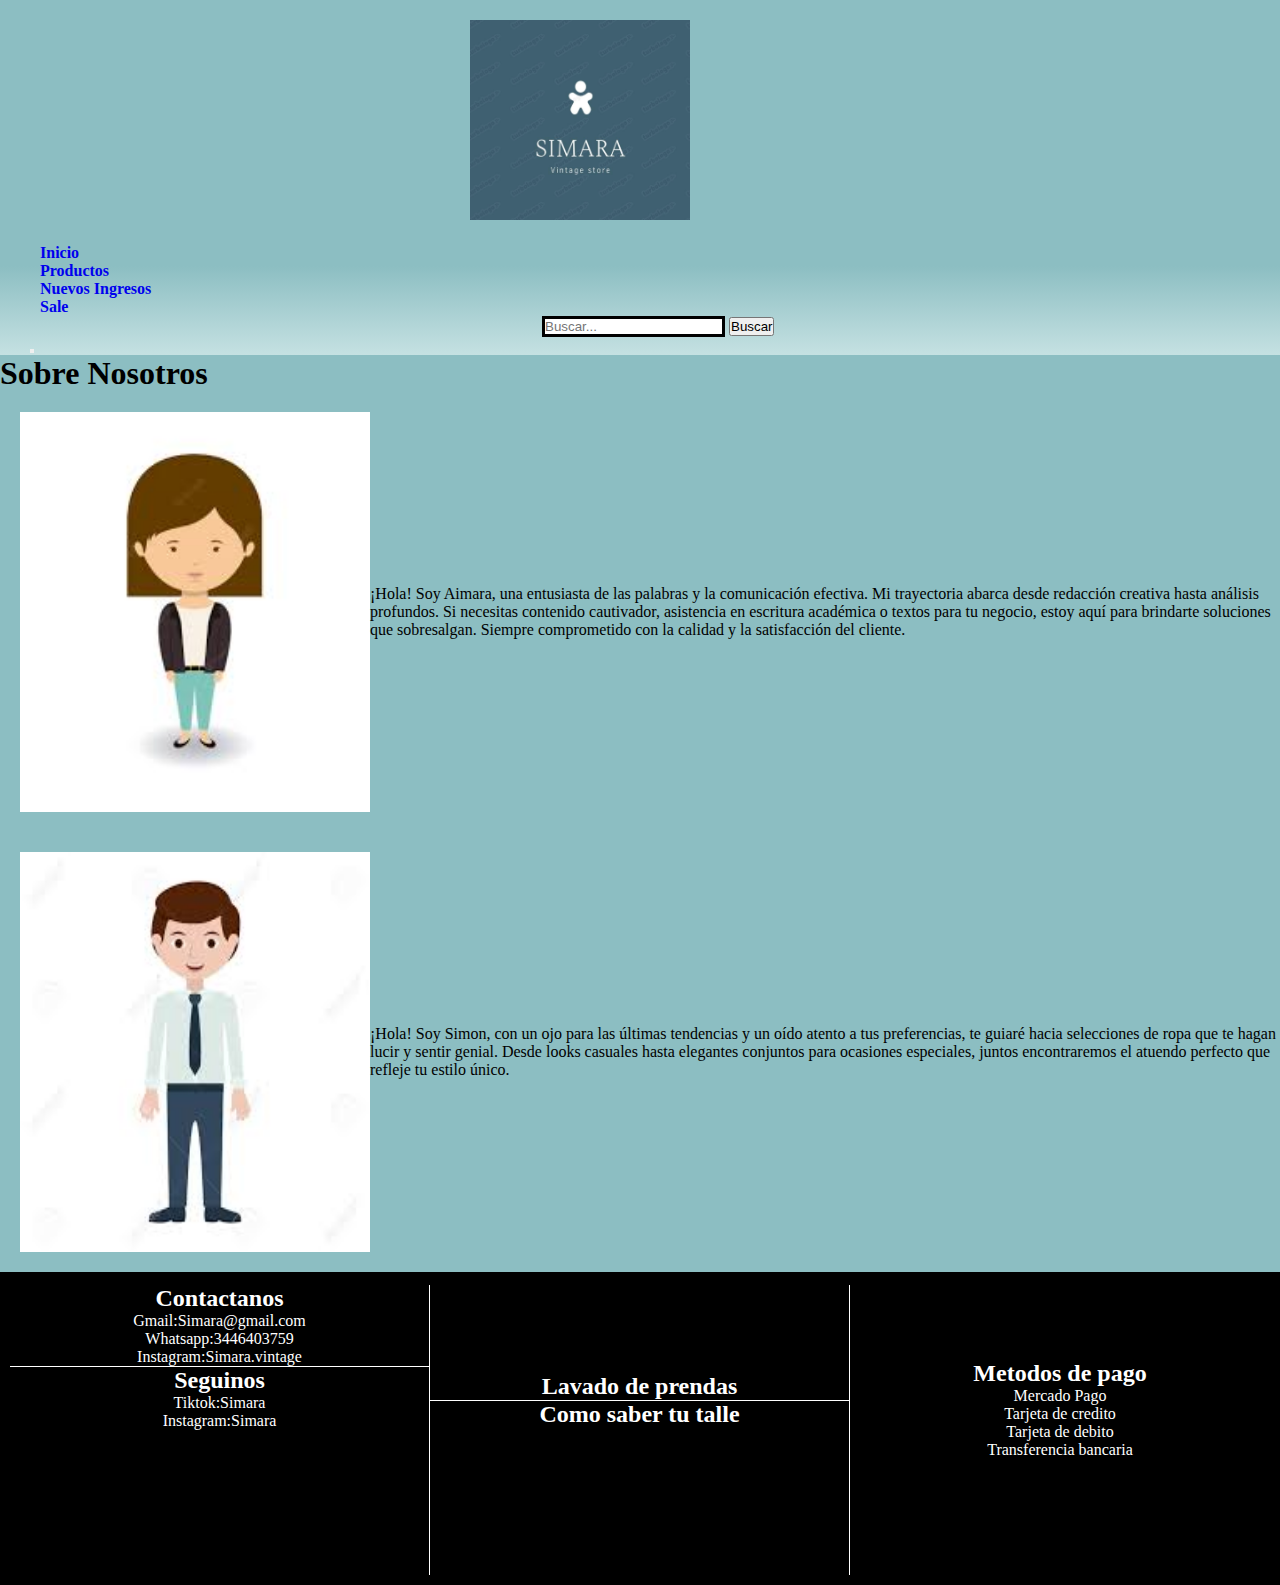
<file: pages/sobrenosotros.html>
<!DOCTYPE html>
<html>
<head>
    <meta charset='utf-8'>
    <meta http-equiv="X-UA-Compatible" content="IE=edge">
    <meta name="viewport" content="width=device-width, initial-scale=1.0">
    <link href="https://cdn.jsdelivr.net/npm/bootstrap@5.3.0/dist/css/bootstrap.min.css"  rel="stylesheet" integrity="sha384-9ndCyUaIbzAi2FUVXJi0CjmCapSmO7SnpJef0486qhLnuZ2cdeRhO02iuK6FUUVM" crossorigin="anonymous">
    <link rel="stylesheet" href="../css/style.css">
    <meta name="description" content="Simara Vintage es una feria virtual que ofrece ropa americana entre buzos, camperas, remeras.">
    <title>Simara Vintage | La mejor ropa vintage de Argentina | Les contamos un poco sobre nosotros y porque comenzamos este proyecto</title>
</head>
<body>
    <div class="arriba">
        <header class="arriba_header">
            <h1 class="clipped">Simara </h1>
            <div class="arriba_header_imagen">
                <a href="../index.html"> <img class="arriba_header_imagen_logo" src="../imagenes/logo/logo.jpg" alt="logo de la marca de ropa Simara"></a>
            </div>

        </header>
        <!-- Barra de navegacion -->
    <section class="nav">
        <h1 class="clipped">Barra de Navegacion</h1>
        <nav class="navbar navbar-expand-lg">
            <div class="collapse navbar-collapse" id="navbarTogglerDemo03">
                <ul class="navbar-nav me-auto mb-2 mb-lg-0 ">
                <li class="nav-item">
                    <a class="nav-link" aria-current="page" href="../index.html">Inicio</a>
                </li>
                <li class="nav-item">
                    <a class="nav-link" href="./productos.html">Productos</a>
                </li>
                <li class="nav-item">
                    <a class="nav-link" href="./nuevosingresos.html">Nuevos Ingresos</a>
                </li>
                <li class="nav-item">
                    <a class="nav-link" href="./sale.html">Sale</a>
                </li>
                </ul>

                <form class="d-flex" role="search">
                    <input class="form-control me-2" type="search" placeholder="Buscar..." aria-label="Search">
                    <button class="btn  btn-outline-dark" type="submit">Buscar</button>
                </form>
            </div>
                <button class="navbar-toggler" type="button" data-bs-toggle="collapse" data-bs-target="#navbarTogglerDemo03" aria-controls="navbarTogglerDemo03" aria-expanded="false" aria-label="Toggle navigation">
                    <span class="navbar-toggler-icon"></span>
                </button>
                
            </div>
        </nav>
    </section>       
    </div>

    <!-- sobre nosotros-->

    <main>

        <section class="sobrenosotros">
        
            <h1>Sobre Nosotros</h1>
            
            <div class="aimara">
                <h2 class="clipped">Aimara</h2>
                <img class="aimara_foto" src="../imagenes/nosotros/aimara.jpg" alt="">
                <p class="aimara_texto">¡Hola! Soy Aimara, una entusiasta de las palabras y la comunicación efectiva. Mi trayectoria abarca desde redacción creativa hasta análisis profundos. Si necesitas contenido cautivador, asistencia en escritura académica o textos para tu negocio, estoy aquí para brindarte soluciones que sobresalgan. Siempre comprometido con la calidad y la satisfacción del cliente.</p>
            </div>

            <div class="simon">
                <h2 class="clipped">Simon</h2>
                <img class="simon_foto" src="../imagenes/nosotros/simon.jpg" alt="">
                <p class="simon_texto">¡Hola! Soy Simon, con un ojo para las últimas tendencias y un oído atento a tus preferencias, te guiaré hacia selecciones de ropa que te hagan lucir y sentir genial. Desde looks casuales hasta elegantes conjuntos para ocasiones especiales, juntos encontraremos el atuendo perfecto que refleje tu estilo único.</p>
            </div>
        </section>
    </main>
    
    <!-- footer -->
    <footer class="footer">
        <h1 class="clipped">Footer</h1>

        <section class="footer_primerafila">
        <div class="contactanos">

            <h2>Contactanos</h2>

            <ul>
            <li class="footer_decoracion">Gmail:Simara@gmail.com</li>
            <li class="footer_decoracion">Whatsapp:3446403759</li>
            <li class="footer_decoracion">Instagram:Simara.vintage</li>
            </ul>

        </div>



        <div class="seguinos">
            <h2>Seguinos</h2>
            <ul>
            <li class="footer_decoracion"><a class="footer_decoracion" href="">Tiktok:Simara</a></li>
            <li class="footer_decoracion"><a class="footer_decoracion" href="">Instagram:Simara</a></li>
            </ul>

        </div>
        </section>
        <section class="footer_segundafila">
        <div class="lavado">
            <h2><a class="footer_decoracion" href="">Lavado de prendas</a></h2>
        </div>

        <div class="talle">
            <h2><a class="footer_decoracion" href="">Como saber tu talle</a></h2>
        </div>
        </section>

        <div class="metodosdepago">
            <h2>Metodos de pago</h2>

            <ul>
            <li class="footer_decoracion">Mercado Pago</li>
            <li class="footer_decoracion">Tarjeta de credito</li>
            <li class="footer_decoracion">Tarjeta de debito</li>
            <li class="footer_decoracion">Transferencia bancaria</li>
            </ul>
        </div>

    </footer>

    <script src="https://cdn.jsdelivr.net/npm/bootstrap@5.3.0/dist/js/bootstrap.bundle.min.js" integrity="sha384-geWF76RCwLtnZ8qwWowPQNguL3RmwHVBC9FhGdlKrxdiJJigb/j/68SIy3Te4Bkz" crossorigin="anonymous"></script>
    
</body>
</html>
</file>
<file: css/style.css>
* {
  padding: 0;
  margin: 0;
  box-sizing: border-box;
}

main {
  background-color: rgb(140, 190, 194);
}

html, body {
  overflow-y: auto;
  overflow-x: hidden;
  background-color: rgb(197, 225, 226);
}

ul, li, a {
  text-decoration: none;
  list-style: none;
}

.a_titulo {
  color: black;
  text-decoration: none;
}

.clipped {
  clip: rect(0, 0, 0, 0);
  border: 0;
  clip-path: inset(50%);
  display: block;
  margin: 0 -1px -1px 0;
  overflow: hidden;
  padding: 0;
  position: absolute;
  z-index: -1;
}

.btn {
  border-radius: 2px solid black;
}

.form-control {
  border-bottom: black 3px solid;
  border-top: black 3px solid;
  border-left: black 3px solid;
  border-right: black 3px solid;
}

@media only screen and (min-width: 300px) and (max-width: 576px) {
  .arriba_header {
    background-color: rgb(140, 190, 194);
    display: flex;
    justify-content: space-around;
    align-items: center;
    height: 25vh;
    padding: 1rem;
  }
  .arriba_header_imagen_logo {
    width: 130px;
    height: 130px;
    padding-top: 20px;
  }
}
@media only screen and (min-width: 577px) {
  .arriba_header {
    background-color: rgb(140, 190, 194);
    display: flex;
    justify-content: space-between;
    align-items: center;
    padding: 20px;
  }
  .arriba_header_titulo {
    margin: 0;
  }
  .arriba_header_imagen {
    display: flex;
    justify-content: center;
    align-items: center;
    flex-grow: 1;
    margin-right: 120px;
  }
  .arriba_header_imagen_logo {
    width: 220px;
    height: 200px;
  }
}
.footer {
  background-color: black;
  color: white;
}
.footer ul, .footer li, .footer a {
  text-decoration: none;
  list-style: none;
  color: white;
}

@media only screen and (min-width: 300px) and (max-width: 576px) {
  .footer {
    text-align: center;
  }
  .footer div {
    border-top: 1px solid white;
    padding: 10px 10px 10px 10px;
  }
}
@media only screen and (min-width: 577px) and (max-width: 992px) {
  footer {
    padding: 8px 8px 8px 8px;
  }
  .footer_primerafila {
    display: flex;
  }
  .contactanos, .seguinos {
    flex-grow: 1;
    padding: 20px;
  }
  .contactanos {
    border-right: 2px white solid;
    border-bottom: 2px white solid;
  }
  .seguinos {
    border-bottom: 2px white solid;
  }
  .lavado, .talle {
    text-align: center;
    padding: 20px;
    border-bottom: 2px white solid;
  }
  .metodosdepago {
    margin-top: 2rem;
    padding-left: 2rem;
    text-align: center;
  }
}
@media only screen and (min-width: 993px) and (max-width: 1200px) {
  .footer {
    border-top: 3px solid black;
    background-color: black;
    color: white;
    display: grid;
    grid-auto-rows: 290px;
    grid-template-columns: repeat(auto-fill, minmax(20rem, 1fr));
    text-align: center;
    padding: 10px 10px 10px 10px;
  }
  .footer_primerafila {
    border-right: 1px solid white;
  }
  .footer_segundafila {
    border-right: 1px solid white;
    padding-top: 88px;
  }
  .seguinos {
    border-top: 1px solid white;
  }
  .talle {
    border-top: 1px solid white;
  }
  .metodosdepago {
    padding-top: 75px;
  }
}
@media only screen and (min-width: 1201px) and (max-width: 1600px) {
  .footer {
    border-top: 3px solid black;
    background-color: black;
    color: white;
    display: grid;
    grid-auto-rows: 290px;
    grid-template-columns: repeat(auto-fill, minmax(24.5rem, 1fr));
    text-align: center;
    padding: 10px 10px 10px 10px;
  }
  .footer_primerafila {
    border-right: 1px solid white;
  }
  .footer_segundafila {
    border-right: 1px solid white;
    padding-top: 88px;
  }
  .seguinos {
    border-top: 1px solid white;
  }
  .talle {
    border-top: 1px solid white;
  }
  .metodosdepago {
    padding-top: 75px;
  }
}
@media only screen and (min-width: 1601px) {
  .footer {
    border-top: 3px solid black;
    background-color: black;
    color: white;
    display: grid;
    grid-auto-rows: 290px;
    grid-template-columns: repeat(auto-fill, minmax(30rem, 1fr));
    text-align: center;
    padding: 10px 10px 10px 10px;
  }
  .footer_primerafila {
    border-right: 1px solid white;
  }
  .footer_segundafila {
    border-right: 1px solid white;
    padding-top: 88px;
  }
  .seguinos {
    border-top: 1px solid white;
  }
  .talle {
    border-top: 1px solid white;
  }
  .metodosdepago {
    padding-top: 75px;
  }
}
.tarjeta {
  width: 235px;
  margin: 20px;
  height: 200px;
  border-radius: 6px;
  overflow: hidden;
  background-color: white;
  box-shadow: 0px 1px 10px rgba(0, 1, 10, 0.6);
  cursor: default;
  transition: all 600ms ease;
}
.tarjeta img {
  width: 100%;
  height: 200px;
}
.tarjeta:hover {
  box-shadow: 5px 5px 20px rgba(0, 0, 0, 0.2);
  width: 235px;
  margin: 20px;
  height: 405px;
  opacity: 0.8;
}

.color {
  text-align: center;
}
.color h2 {
  font-size: 25px;
  font-weight: 600;
  color: rgb(0, 0, 0);
}
.color h3, .color h4 {
  font-size: 20px;
  color: rgb(14, 13, 13);
}
.color h5 {
  font-size: 15px;
  color: rgb(31, 30, 30);
}

.color_a {
  padding: 1px;
  color: black;
  border: 1px solid black;
  border-radius: 4px;
}
.color_a:hover {
  background-color: black;
  color: white;
  padding: 2px;
}

.ropa {
  width: 100%;
  display: flex;
  flex-wrap: wrap;
  align-content: center;
  justify-content: center;
}

.carousel-item {
  width: 100%;
  padding: 40px 80px 40px 80px;
  background-color: rgb(2, 59, 82);
}

@media (max-width: 575px) {
  .carousel-item img {
    width: 280px;
    height: 250px;
  }
}
@media (min-width: 576px) {
  .carousel-item img {
    width: 400px;
    height: 350px;
  }
}
.navbar {
  padding-left: 30px;
  background: linear-gradient(rgb(140, 190, 194) 20%, rgb(197, 225, 226));
  width: 100%;
}

nav ul li {
  font-weight: 700;
  padding-left: 10px;
}
nav ul li:hover {
  font-weight: 800;
  font-size: 15px;
}

@media only screen and (min-width: 992px) {
  .d-flex {
    padding-left: 32rem;
  }
}
.productos_section {
  background-color: rgb(140, 190, 194);
}

.productos {
  padding-bottom: 30px;
}
.productos_titulo {
  padding-left: 15px;
  padding-top: 15px;
}
.productos_index {
  text-transform: uppercase;
  text-align: center;
  display: flex;
  justify-content: center;
  align-items: center;
  width: 375px;
}
.productos_index div a {
  text-shadow: 0 0 5px black;
  text-decoration: none;
  color: snow;
  height: 100%;
}
.productos_index div a h2 {
  padding-top: 50%;
  backdrop-filter: blur(20px);
  backdrop-filter: invert(10%);
  backdrop-filter: brightness(60%);
  height: 100%;
}
.productos_index div a h2:hover {
  font-weight: 800;
  text-shadow: black 1px;
  backdrop-filter: blur(10px);
  backdrop-filter: invert(5%);
  backdrop-filter: brightness(20%);
}
.productos_index_buzos {
  background-image: url(../imagenes/imagenes.index.productos/buzo.jpg);
  background-size: cover;
  background-position: center;
  height: 40vh;
  width: 50%;
}
.productos_index_camperas {
  background-image: url(../imagenes/imagenes.index.productos/campera.jpg);
  background-size: cover;
  background-position: center;
  height: 40vh;
  width: 50%;
}
.productos_index_remeras {
  background-image: url(../imagenes/imagenes.index.productos/remera.jpg);
  background-size: cover;
  background-position: center;
  height: 40vh;
  width: 50%;
}
.productos_index_pantalones {
  background-image: url(../imagenes/imagenes.index.productos/pantalon.jpg);
  background-size: cover;
  background-position: center;
  height: 40vh;
  width: 50%;
}
.productos_index_zapatillas {
  background-image: url(../imagenes/imagenes.index.productos/zapatilla.jpg);
  background-size: cover;
  background-position: center;
  height: 40vh;
  width: 50%;
}
.productos_index_gorras {
  background-image: url(../imagenes/imagenes.index.productos/gorra.jpg);
  background-size: cover;
  background-position: center;
  height: 40vh;
  width: 50%;
}
.productos_index_bolsos {
  background-image: url(../imagenes/imagenes.index.productos/bolso.jpg);
  background-size: cover;
  background-position: center;
  height: 40vh;
  width: 50%;
}
.productos_index_medias {
  background-image: url(../imagenes/imagenes.index.productos/medias.jpg);
  background-size: cover;
  background-position: center;
  height: 40vh;
  width: 50%;
}
.productos_index_medias {
  background-image: url(../imagenes/imagenes.index.productos/medias.jpg);
  background-size: cover;
  background-position: center;
  height: 40vh;
  width: 50%;
}

@media only screen and (min-width: 320px) and (max-width: 576px) {
  .gif {
    background-color: rgb(197, 225, 226);
    padding-top: 10px;
    border-bottom: 1px black solid;
  }
  .gif img {
    width: 100%;
    height: 100%;
  }
  .gif_texto {
    padding: 2rem 2rem 1rem 2rem;
    font-size: 17px;
  }
  .productos_galeria {
    display: grid;
    grid-template-columns: repeat(auto-fill, minmax(20rem, 1fr));
    grid-auto-rows: 440px;
  }
}
@media only screen and (min-width: 576px) {
  .gif {
    display: flex;
    background-color: rgb(197, 225, 226);
  }
  .gif img {
    width: 50%;
    height: 400px;
  }
  .gif p {
    width: 50%;
    text-align: center;
  }
  .productos_galeria {
    display: grid;
    grid-template-columns: repeat(auto-fill, minmax(25rem, 1fr));
    grid-auto-rows: 480px;
  }
}
@media only screen and (min-width: 300px) and (max-width: 576px) {
  .aimara {
    text-align: center;
  }
  .aimara_foto {
    width: 240px;
    height: 240px;
  }
  .simon {
    text-align: center;
  }
  .simon_foto {
    width: 240px;
    height: 240px;
    text-align: center;
  }
}
/*PANTALLA GRANDE*/
@media only screen and (min-width: 577px) {
  .aimara {
    display: flex;
    justify-content: space-between;
    align-items: center;
    padding: 20px 0px 20px 20px;
  }
  .aimara_foto {
    width: 400px;
    height: 400px;
  }
  .simon {
    display: flex;
    justify-content: space-between;
    align-items: center;
    padding: 20px 0px 20px 20px;
  }
  .simon_foto {
    width: 350px;
    height: 400px;
  }
}
.productos_section {
  background-color: rgb(140, 190, 194);
}

.productos {
  padding-bottom: 30px;
}
.productos_titulo {
  padding-left: 15px;
  padding-top: 15px;
}
.productos_index {
  text-transform: uppercase;
  text-align: center;
  display: flex;
  justify-content: center;
  align-items: center;
  width: 375px;
}
.productos_index div a {
  text-shadow: 0 0 5px black;
  text-decoration: none;
  color: snow;
  height: 100%;
}
.productos_index div a h2 {
  padding-top: 50%;
  backdrop-filter: blur(20px);
  backdrop-filter: invert(10%);
  backdrop-filter: brightness(60%);
  height: 100%;
}
.productos_index div a h2:hover {
  font-weight: 800;
  text-shadow: black 1px;
  backdrop-filter: blur(10px);
  backdrop-filter: invert(5%);
  backdrop-filter: brightness(20%);
}
.productos_index_buzos {
  background-image: url(../imagenes/imagenes.index.productos/buzo.jpg);
  background-size: cover;
  background-position: center;
  height: 40vh;
  width: 50%;
}
.productos_index_camperas {
  background-image: url(../imagenes/imagenes.index.productos/campera.jpg);
  background-size: cover;
  background-position: center;
  height: 40vh;
  width: 50%;
}
.productos_index_remeras {
  background-image: url(../imagenes/imagenes.index.productos/remera.jpg);
  background-size: cover;
  background-position: center;
  height: 40vh;
  width: 50%;
}
.productos_index_pantalones {
  background-image: url(../imagenes/imagenes.index.productos/pantalon.jpg);
  background-size: cover;
  background-position: center;
  height: 40vh;
  width: 50%;
}
.productos_index_zapatillas {
  background-image: url(../imagenes/imagenes.index.productos/zapatilla.jpg);
  background-size: cover;
  background-position: center;
  height: 40vh;
  width: 50%;
}
.productos_index_gorras {
  background-image: url(../imagenes/imagenes.index.productos/gorra.jpg);
  background-size: cover;
  background-position: center;
  height: 40vh;
  width: 50%;
}
.productos_index_bolsos {
  background-image: url(../imagenes/imagenes.index.productos/bolso.jpg);
  background-size: cover;
  background-position: center;
  height: 40vh;
  width: 50%;
}
.productos_index_medias {
  background-image: url(../imagenes/imagenes.index.productos/medias.jpg);
  background-size: cover;
  background-position: center;
  height: 40vh;
  width: 50%;
}
.productos_index_medias {
  background-image: url(../imagenes/imagenes.index.productos/medias.jpg);
  background-size: cover;
  background-position: center;
  height: 40vh;
  width: 50%;
}

@media only screen and (min-width: 320px) and (max-width: 576px) {
  .gif {
    background-color: rgb(197, 225, 226);
    padding-top: 10px;
    border-bottom: 1px black solid;
  }
  .gif img {
    width: 100%;
    height: 100%;
  }
  .gif_texto {
    padding: 2rem 2rem 1rem 2rem;
    font-size: 17px;
  }
  .productos_galeria {
    display: grid;
    grid-template-columns: repeat(auto-fill, minmax(20rem, 1fr));
    grid-auto-rows: 440px;
  }
}
@media only screen and (min-width: 576px) {
  .gif {
    display: flex;
    background-color: rgb(197, 225, 226);
  }
  .gif img {
    width: 50%;
    height: 400px;
  }
  .gif p {
    width: 50%;
    text-align: center;
  }
  .productos_galeria {
    display: grid;
    grid-template-columns: repeat(auto-fill, minmax(25rem, 1fr));
    grid-auto-rows: 480px;
  }
}

/*# sourceMappingURL=style.css.map */
</file>
